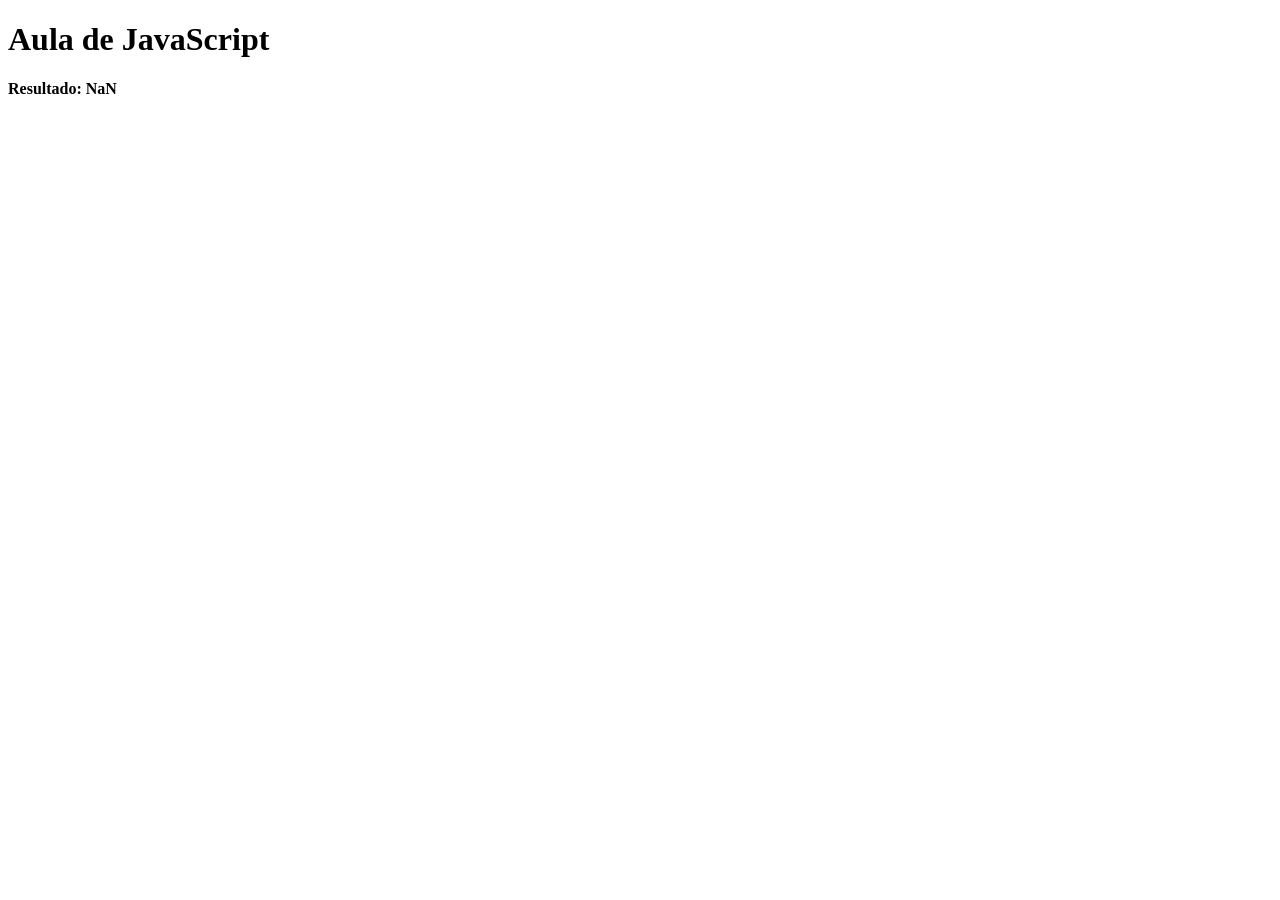
<file: EPW/estudos-em-sala/aula-07-03-2026/index.html>
<!DOCTYPE html>
<html lang="pt-br">
<head>
    <meta charset="UTF-8">
    <meta name="viewport" content="width=device-width, initial-scale=1.0">
    <title>Document</title>
</head>
<body>
    <h1>Aula de JavaScript</h1>
    <!--
        <script>
        alert("Olá mundo!");
        console.log("Testando a impressão");
        </script>
    -->
    <script src="script.js"></script>
</body>
</html>
</file>
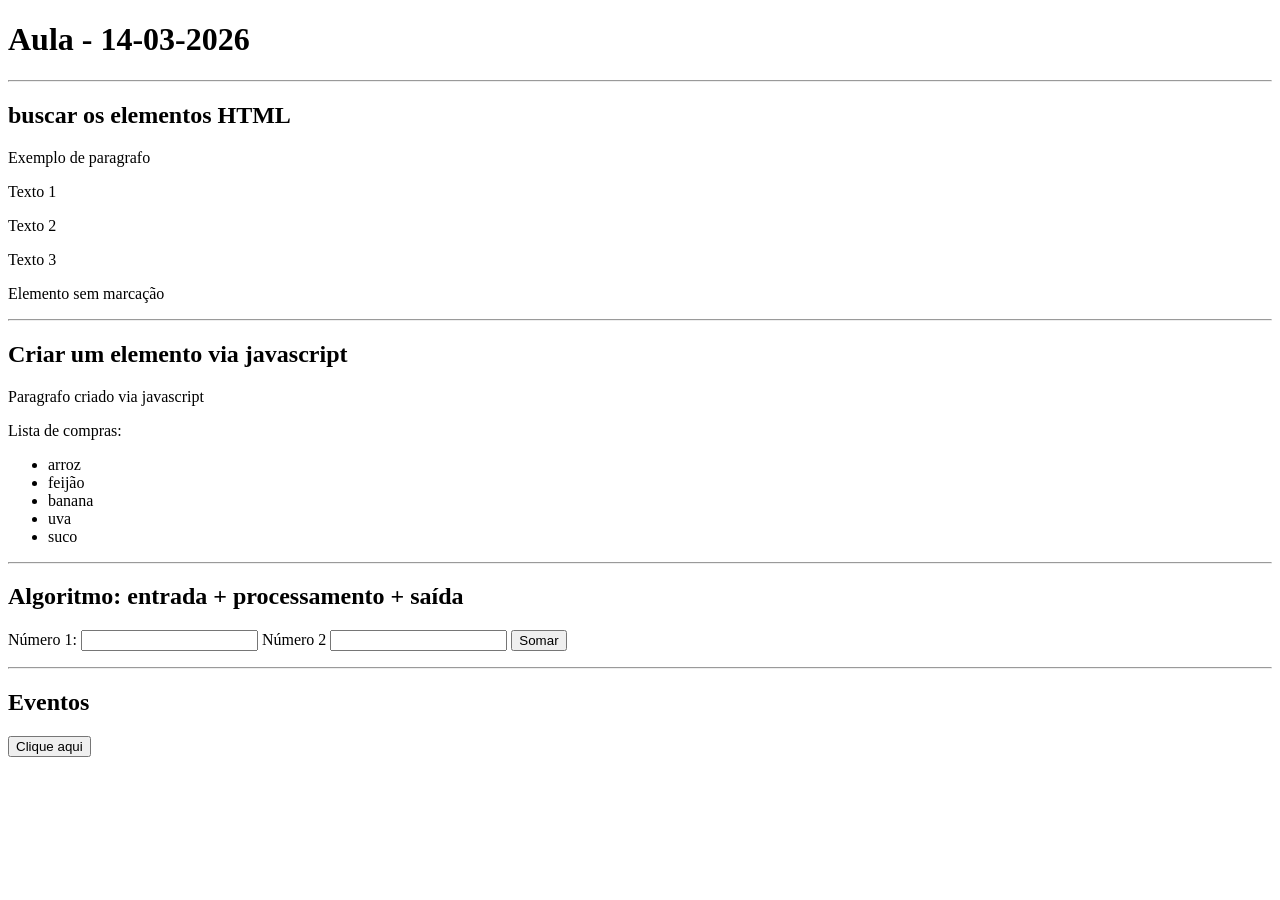
<file: EPW/estudos-em-sala/aula-14-03-2026/index.html>
<!DOCTYPE html>
<html lang="pt-br">
<head>
    <meta charset="UTF-8">
    <meta name="viewport" content="width=device-width, initial-scale=1.0">
    <title>Document</title>
</head>
<body>
    <h1>Aula - 14-03-2026</h1>
    <hr>
    <h2>buscar os elementos HTML</h2>
    <p id="paragrafo">Exemplo de paragrafo</p>
    <p class="paragrafo">Texto 1</p>
    <p class="paragrafo">Texto 2</p>
    <p class="paragrafo">Texto 3</p>
    <p>Elemento sem marcação</p>

    <hr>
    <h2>Criar um elemento via javascript</h2>
    <div id="elemento"></div>

    <p>Lista de compras:</p>
    <div id="lista"></div>

    <hr>
    <h2>Algoritmo: entrada + processamento + saída</h2>
    <label for="num">Número 1:</label>
    <input type="number" id="num1">
    <label for="num">Número 2</label>
    <input type="number" id="num2">
    <button onclick="somar()">Somar</button>
    <p id="resultado"></p>

    <hr>
    <h2>Eventos</h2>
    <button id="botao">Clique aqui</button>

    <script src="script.js"></script>
</body>
</html>
</file>
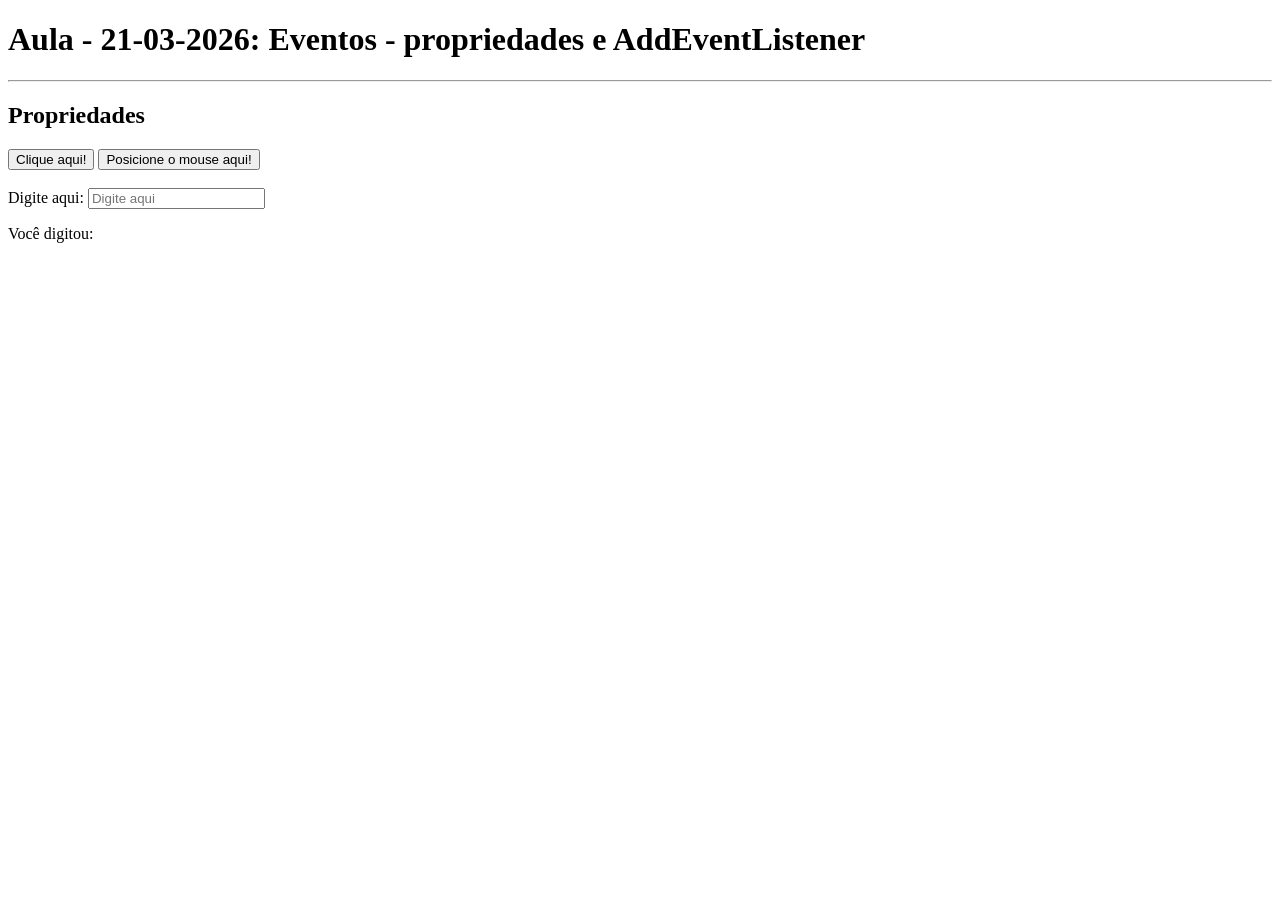
<file: EPW/estudos-em-sala/aula-21-03-2026/index.html>
<!DOCTYPE html>
<html lang="pt-br">
<head>
    <meta charset="UTF-8">
    <meta name="viewport" content="width=device-width, initial-scale=1.0">
    <title>Document</title>
</head>
<body>
    <h1>Aula - 21-03-2026: Eventos - propriedades e AddEventListener</h1>
    <hr>

    <h2>Propriedades</h2>
    <button id="botao1">Clique aqui!</button>
    
    <button id="botao2">Posicione o mouse aqui!</button>
    
    <br><br>

    <label for="">Digite aqui:</label>
    <input type="text" placeholder="Digite aqui">
    
    <p>Você digitou: </p>

    <script src="script.js"></script>
</body>
</html>
</file>
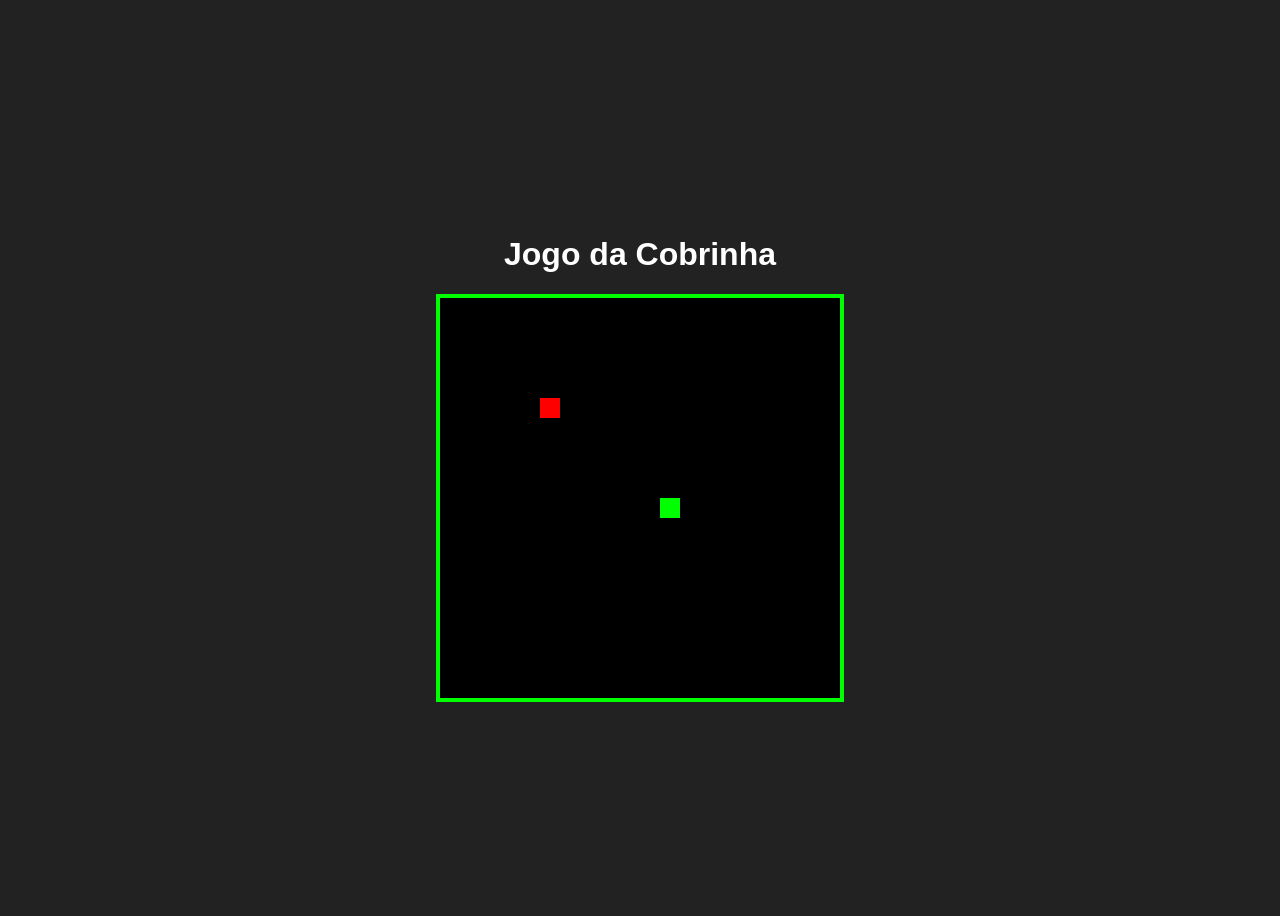
<file: EPW/estudos-em-sala/aula-14-03-2026/snake/index.html>
<!DOCTYPE html>
<html lang="pt-br">

<head>
    <meta charset="UTF-8">
    <title>Jogo da Cobrinha</title>

    <link rel="stylesheet" href="style.css">
</head>

<body>

            <h1>Jogo da Cobrinha</h1>

    <canvas id="game" width="400" height="400"></canvas>

    <script src="script.js"></script>

</body>

</html>
</file>
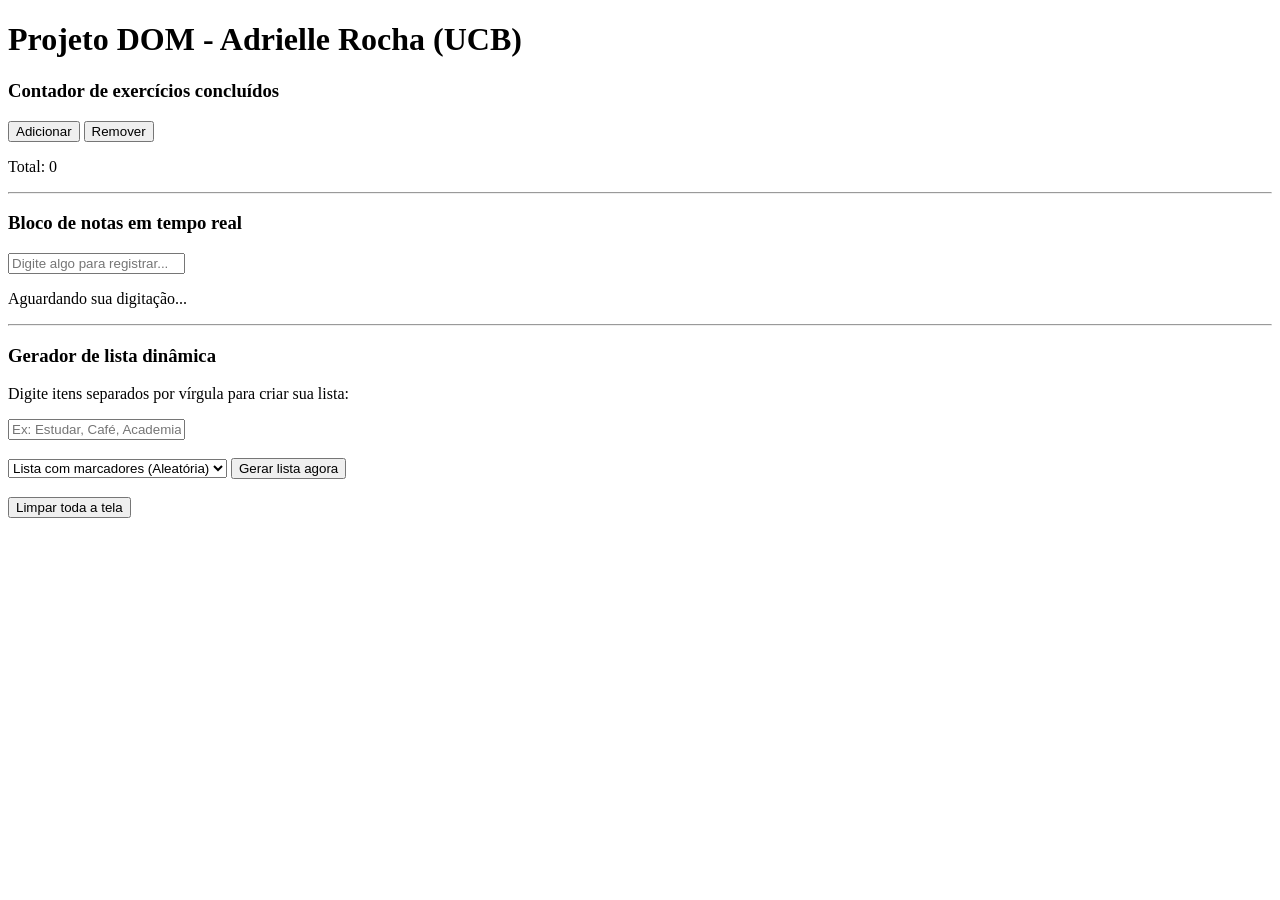
<file: EPW/atividades/atividade03/dom.html>
<!DOCTYPE html>
<html lang="pt-br">
<head>
    <meta charset="UTF-8">
    <title>Atividade 3 - Adrielle Rocha</title>
</head>
<body>
    <h1>Projeto DOM - Adrielle Rocha (UCB)</h1>

    <section>
        <h3>Contador de exercícios concluídos</h3>
        <button id="btnMais">Adicionar</button>
        <button id="btnMenos">Remover</button>
        <p>Total: <span id="numContador">0</span></p>
    </section>

    <hr>

    <section>
        <h3>Bloco de notas em tempo real</h3>
        <input type="text" id="inputNota" placeholder="Digite algo para registrar...">
        <p id="msgFeedback">Aguardando sua digitação...</p>
    </section>

    <hr>

    <section>
        <h3>Gerador de lista dinâmica</h3>
        <p>Digite itens separados por vírgula para criar sua lista:</p>
        <input type="text" id="itensLista" placeholder="Ex: Estudar, Café, Academia">
        
        <br><br>
        <select id="estiloLista">
            <option value="ul">Lista com marcadores (Aleatória)</option>
            <option value="ol">Lista numerada (Ordenada)</option>
        </select>
        <button id="btnGerar">Gerar lista agora</button>
        
        <div id="painelLista"></div>
    </section>

    <br>
    <button onclick="location.reload()">Limpar toda a tela</button>

    <script src="dom.js"></script>
</body>
</html>
</file>
<file: EPW/estudos-em-sala/aula-14-03-2026/snake/style.css>
body{
    background:#222;
    display:flex;
    flex-direction:column;
    align-items:center;
    justify-content:center;
    height:100vh;
    font-family:Arial;
    color:white;
}

canvas{
    background:black;
    border:4px solid lime;
}
</file>
